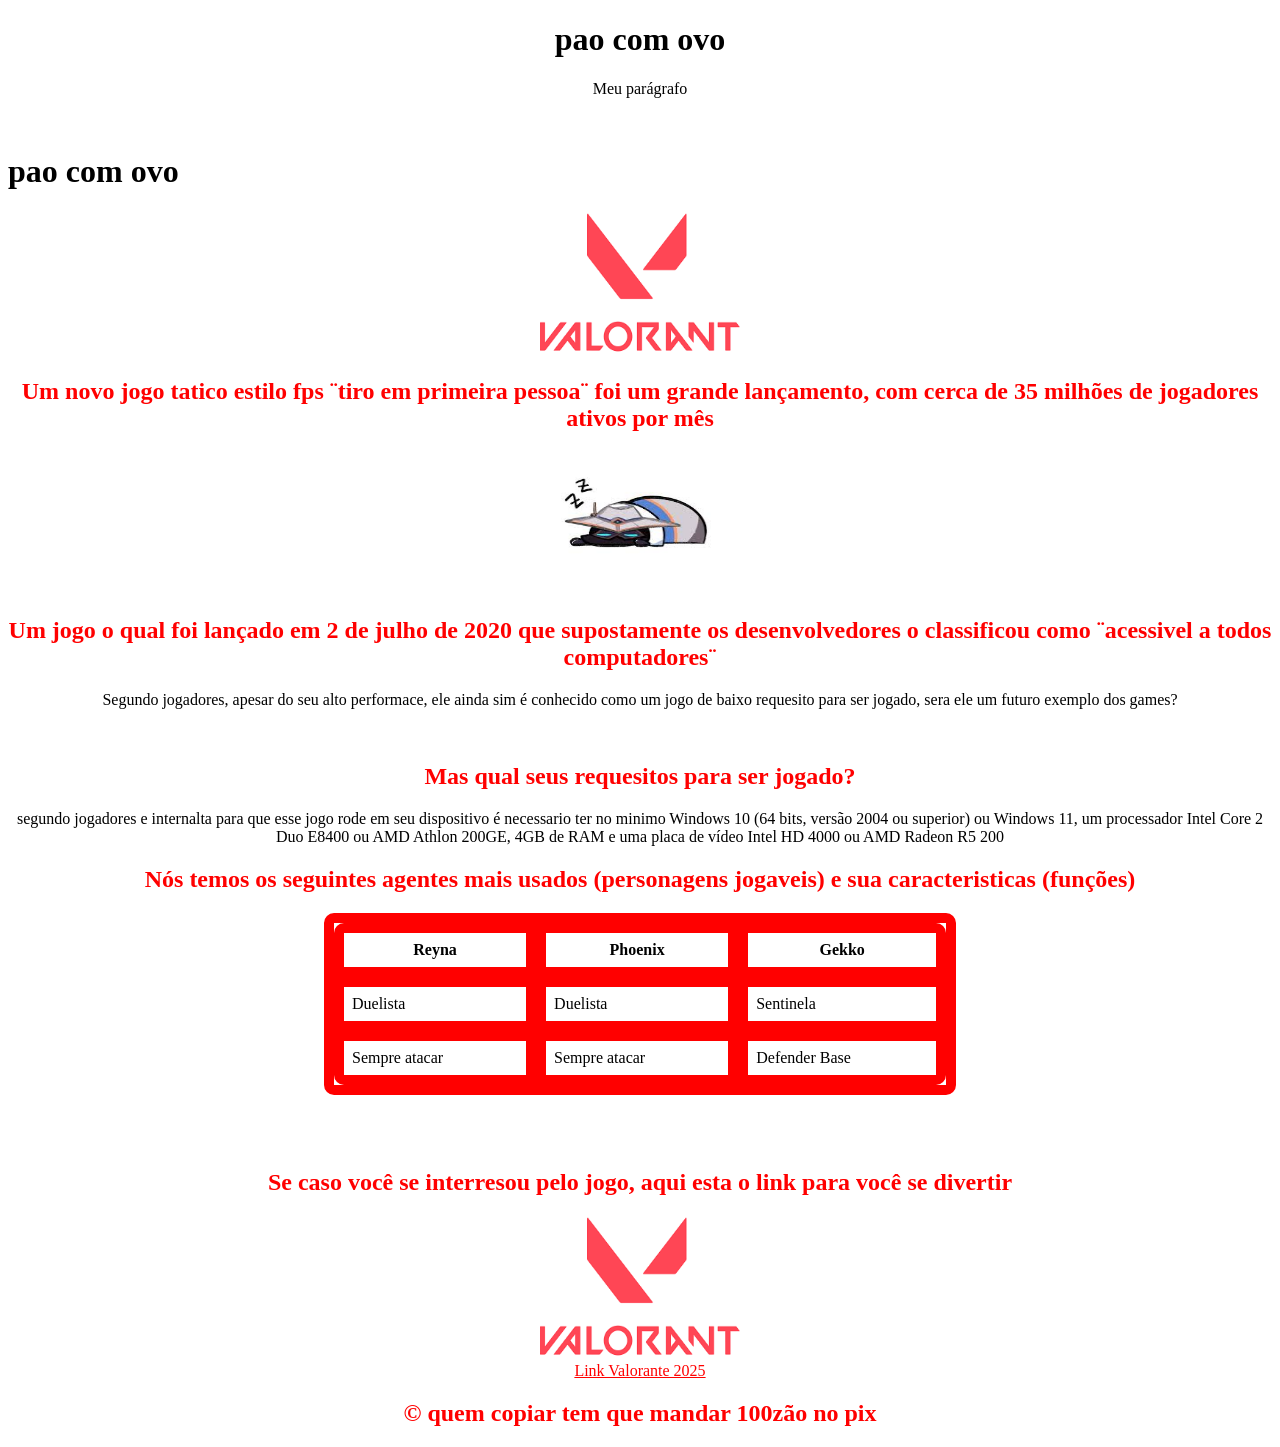
<file: Meu primeiro projeto/Meu primeiro projeto/index.html>
<!DOCTYPE html>
<html lang="pt-br">    <meta name="viewport" content="width=device-width, initial-scale=1.0">
    <title>Informações Valorante</title>
</head>
<body>
<head>
    <meta charset="UTF-8">

    <body>
    <center> <h1>pao com ovo</h1>
        <p>Meu parágrafo</p>
        <img>
    </center> </body>
    <h1>pao com ovo</h1>

<center><img src="imagens/Imagens.png" alt="Camargo" width="200" height="142"><center>
<h2 style="color:red;">Um novo jogo tatico estilo fps ¨tiro em primeira pessoa¨ foi um grande lançamento, com cerca de 35 milhões de jogadores ativos por mês</h2>
<img src="imagens/cypher.png" alt="Camargo" width="200" height="142">
<br>
<h2 style="color:red;"> Um jogo o qual foi lançado em 2 de julho de 2020 que supostamente 
    os desenvolvedores o classificou como ¨acessivel a todos computadores¨</h2>
<p> Segundo jogadores, apesar do seu alto performace, ele ainda sim é conhecido como um jogo de baixo requesito para ser jogado, sera ele um futuro exemplo dos games?</p>
<br>
<h2 style="color:red;">Mas qual seus requesitos para ser jogado?</h2>
<p> segundo jogadores e internalta para que esse jogo rode em seu dispositivo é necessario ter no minimo Windows 10 (64 bits, versão 2004 ou superior) ou Windows 11, um processador Intel Core 2 Duo E8400 ou AMD Athlon 200GE, 4GB de RAM e uma placa de vídeo Intel HD 4000 ou AMD Radeon R5 200</p>
</html>
<html>
<style>
table, th, td {
  border:1px solid white;
}
</style>
<body>

<h2 style="color:red;">Nós temos os seguintes agentes mais usados (personagens jogaveis) e sua caracteristicas (funções)</h2>

<table style="width:50%">
  <tr>
    <th>Reyna</th>
    <th>Phoenix</th>
    <th>Gekko</th>
  </tr>
  <tr>
    <td>Duelista</td>
    <td>Duelista</td>
    <td>Sentinela</td>
  </tr>
  <tr>
    <td>Sempre atacar</td>
    <td>Sempre atacar</td>
    <td>Defender Base</td>
  </tr>
</table>

</body>
</html>
<html>
<head>
  <style>
    /* Estilo para a tabela, células e cabeçalhos */
    table, th, td {
      /* Define a espessura da borda para 10px */
      border: 10px solid red;
    }

    /* Regras para arredondar os cantos da tabela inteira */
    table {
      border-collapse: separate;
      border-spacing: 0;
      border-radius: 10px;
      overflow: hidden;
    }

    th, td {
      padding: 8px;
    }
    
    /* Regras para arredondar os cantos das células */
    th:first-child {
      border-top-left-radius: 10px;
    }
    th:last-child {
      border-top-right-radius: 10px;
    }
    tr:last-child td:first-child {
      border-bottom-left-radius: 10px;
    }
    tr:last-child td:last-child {
      border-bottom-right-radius: 10px;
    }
  </style>
</head>
<body>
    <br><br><br>
    <body>
        <h2 style="color:red">Se caso você se interresou pelo jogo, aqui esta o link para você se divertir</h2>
        <img src="imagens/Imagens.png" alt="Camargo" width="200" height="142">
        <br>
        <a style="color:red;" href=https://playvalorant.com/pt-br/?gclsrc=aw.ds&gad_source=1&gad_campaignid=10161918620&gbraid=0AAAAADidvFyJVtPNvduE4_oawd26zz4hQ&gclid=Cj0KCQjw18bEBhCBARIsAKuAFEZ9q2jdlCJy1Qw7fS65LTTb6O1xrez2i2zJG-CtUs23-1weXMxsFqsaAozmEALw_wcB> Link Valorante 2025</a>
        <h2 style="color:red">© quem copiar tem que mandar 100zão no pix</h2>
    </body>
</file>
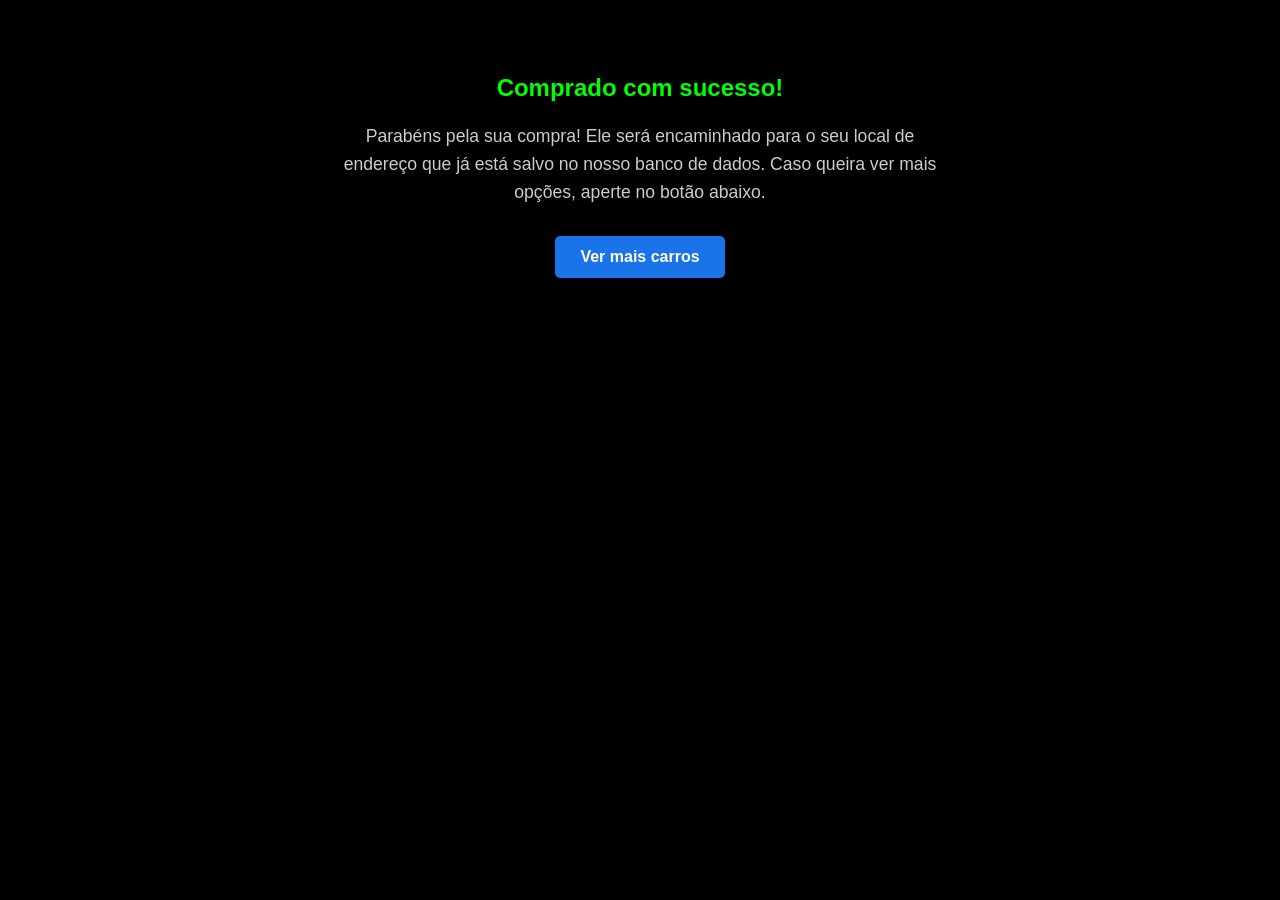
<file: confirmacao.html>
<!DOCTYPE html>
<html lang="pt-BR">
<head>
    <meta charset="UTF-8">
    <meta name="viewport" content="width=device-width, initial-scale=1.0">
    <title>Compra Confirmada - Samuel Cars</title>
    <link rel="stylesheet" href="style.css">
    <style>
        body {
            font-family: Arial, sans-serif;
            text-align: center;
            padding: 50px;
            background-color: #000; /* Fundo preto */
            color: #fff; /* Texto branco */
        }
        h1 {
            font-size: 2rem;
            margin-bottom: 20px;
        }
        .sucesso {
            color: #00ff00; /* Verde destaque */
            font-weight: bold;
            font-size: 1.5rem;
            margin-bottom: 20px;
        }
        .mensagem {
            font-size: 1.1rem;
            color: #ccc; /* Texto levemente cinza */
            max-width: 600px;
            margin: 0 auto 30px;
            line-height: 1.6;
        }
        .btn-voltar {
            display: inline-block;
            padding: 12px 25px;
            background-color: #1a73e8; /* Azul */
            color: white;
            text-decoration: none;
            font-weight: bold;
            border-radius: 5px;
            transition: background-color 0.3s;
        }
        .btn-voltar:hover {
            background-color: #0056b3; /* Azul mais escuro no hover */
        }
    </style>
</head>
<body>

    <h1 id="nome-carro"></h1>
    <p class="sucesso">Comprado com sucesso!</p>
    <p class="mensagem">
        Parabéns pela sua compra! Ele será encaminhado para o seu local de endereço que já está salvo no nosso banco de dados. 
        Caso queira ver mais opções, aperte no botão abaixo.
    </p>

    <!-- Botão para voltar -->
    <a href="carros.html" class="btn-voltar">Ver mais carros</a>

    <script>
        // Pega o nome do carro da URL
        const params = new URLSearchParams(window.location.search);
        const nomeCarro = params.get('carro');

        // Mostra o nome do carro na página
        document.getElementById('nome-carro').textContent = nomeCarro;
    </script>

</body>
</html>
</file>
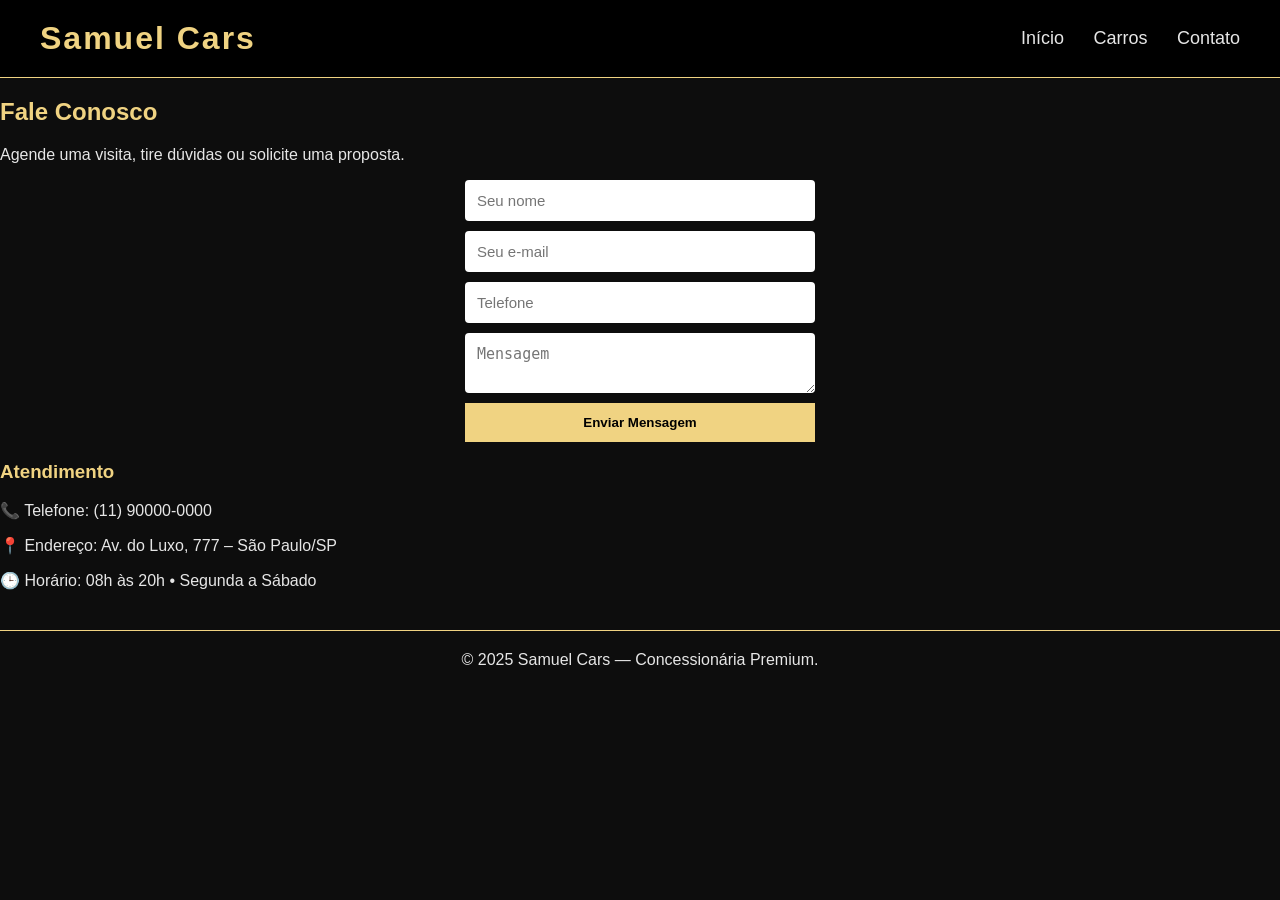
<file: contato.html>
<!DOCTYPE html>
<html lang="pt-BR">
<head>
    <meta charset="UTF-8">
    <meta name="viewport" content="width=device-width, initial-scale=1.0">
    <title>Contato - Samuel Cars</title>
    <link rel="stylesheet" href="style.css">
</head>
<body>

<header>
    <div class="logo">Samuel Cars</div>
    <nav>
        <a href="index.html">Início</a>
        <a href="carros.html">Carros</a>
        <a href="contato.html">Contato</a>
    </nav>
</header>

<section class="contato-section">
    <h1>Fale Conosco</h1>
    <p>Agende uma visita, tire dúvidas ou solicite uma proposta.</p>

    <form class="contato-form">
        <input type="text" placeholder="Seu nome" required>
        <input type="email" placeholder="Seu e-mail" required>
        <input type="text" placeholder="Telefone" required>
        <textarea placeholder="Mensagem" required></textarea>
        <button type="submit">Enviar Mensagem</button>
    </form>

    <div class="info-contato">
        <h3>Atendimento</h3>
        <p>📞 Telefone: (11) 90000-0000</p>
        <p>📍 Endereço: Av. do Luxo, 777 – São Paulo/SP</p>
        <p>🕒 Horário: 08h às 20h • Segunda a Sábado</p>
    </div>
</section>

<footer>
    © 2025 Samuel Cars — Concessionária Premium.
</footer>

</body>
</html>
</file>
<file: style.css>
/* ---------- CONFIG GERAL ---------- */
body {
    margin: 0;
    font-family: "Segoe UI", Poppins, Arial, sans-serif;
    background: #0d0d0d;
    color: #e6e6e6;
}

h1, h2, h3 {
    color: #f0d382;
}

/* ---------- HEADER ---------- */
header {
    background: #000;
    padding: 20px 40px;
    display: flex;
    justify-content: space-between;
    align-items: center;
    border-bottom: 1px solid #f0d382;
}

.logo {
    font-size: 32px;
    font-weight: bold;
    color: #f0d382;
    letter-spacing: 2px;
}

nav a {
    color: #e6e6e6;
    margin-left: 25px;
    text-decoration: none;
    font-size: 18px;
    transition: 0.3s;
}

nav a:hover {
    color: #f0d382;
}

/* ---------- HERO ---------- */
.hero {
    height: 500px;
    background: url('img/banner.jpg') center/cover no-repeat;
    display: flex;
    align-items: center;
    justify-content: center;
    text-align: center;
    padding: 40px;
    background-attachment: fixed;
}

.hero-content h1 {
    font-size: 42px;
}

.btn {
    display: inline-block;
    margin-top: 15px;
    padding: 12px 25px;
    background: #f0d382;
    color: #000;
    font-weight: bold;
    text-decoration: none;
    border-radius: 5px;
    transition: 0.3s;
}

.btn:hover {
    filter: brightness(1.2);
}

/* ---------- CARDS ---------- */
.cards-info {
    display: flex;
    gap: 20px;
    padding: 20px;
}

.card {
    padding: 20px;
    background: #111;
    border: 1px solid #f0d382;
    border-radius: 8px;
    width: 33%;
    box-shadow: 0 0 10px #000;
}

/* ---------- LISTA DE CARROS ---------- */
.car-list {
    display: flex;
    padding: 40px;
    gap: 25px;
    justify-content: center;
}

.car-card {
    background: #111;
    padding: 20px;
    width: 280px;
    border: 1px solid #f0d382;
    border-radius: 8px;
    text-align: center;
}

.car-img {
    height: 160px;
    background: #222;
    border-radius: 8px;
    margin-bottom: 15px;
}

.car-card button {
    padding: 10px;
    background: #f0d382;
    border: none;
    cursor: pointer;
    font-weight: bold;
    color: black;
}

.car-card button:hover {
    filter: brightness(1.2);
}

/* ---------- CONTATO ---------- */
.contato-form {
    display: flex;
    flex-direction: column;
    width: 350px;
    margin: auto;
    gap: 10px;
}

.contato-form input,
.contato-form textarea {
    padding: 12px;
    font-size: 15px;
    border: none;
    border-radius: 4px;
}

.contato-form button {
    padding: 12px;
    background: #f0d382;
    border: none;
    font-weight: bold;
    cursor: pointer;
}

footer {
    text-align: center;
    padding: 20px;
    margin-top: 40px;
    border-top: 1px solid #f0d382;
}
</file>
